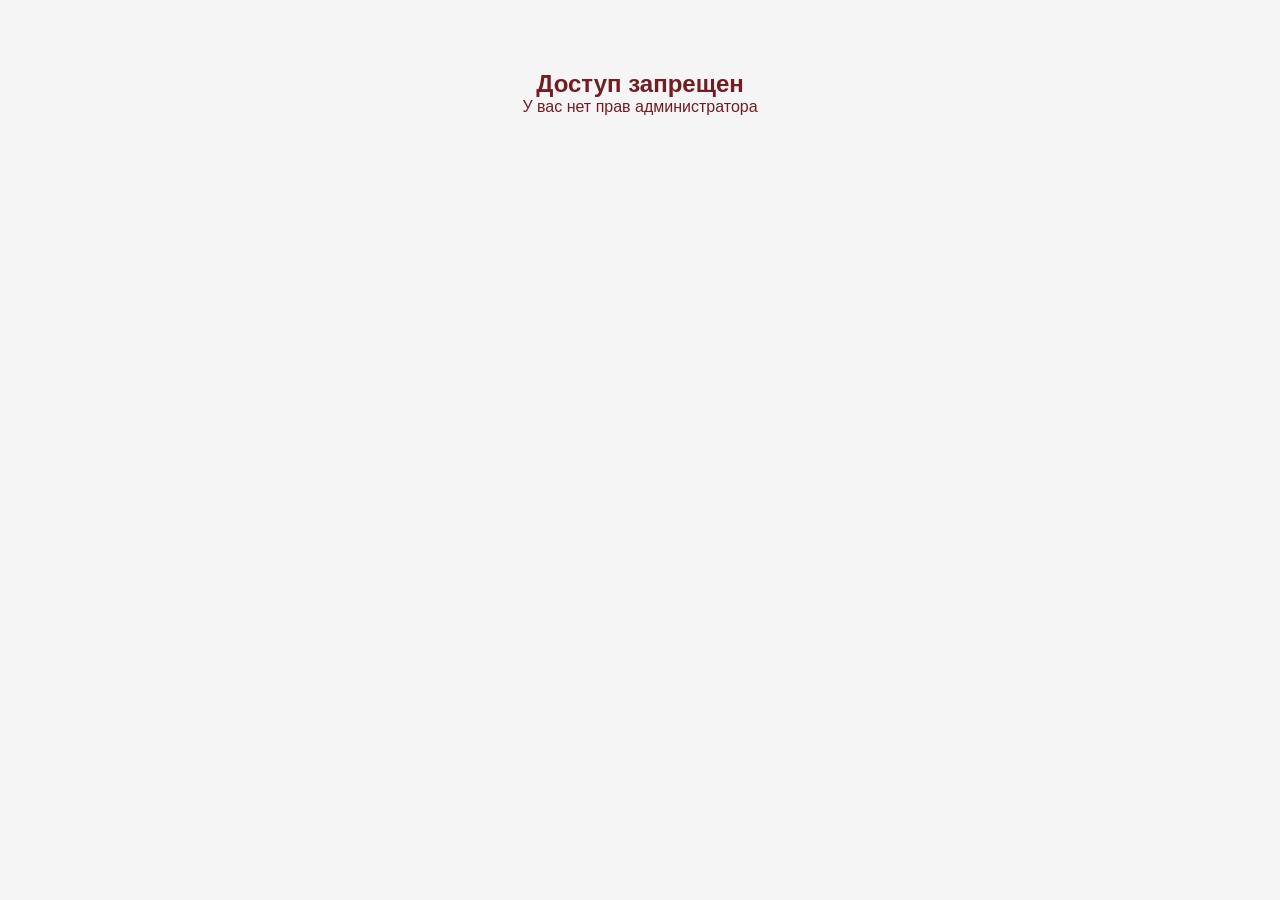
<file: front-end + запросы на бек тута/admin.html>
<!DOCTYPE html>
<html lang="ru">
<head>
    <meta charset="UTF-8">
    <meta name="viewport" content="width=device-width, initial-scale=1.0">
    <title>Админ панель</title>
    <style>
        * {
            margin: 0;
            padding: 0;
            box-sizing: border-box;
        }
        body {
            font-family: Arial, sans-serif;
            padding: 20px;
            background: #f5f5f5;
        }
        .container {
            max-width: 1200px;
            margin: 0 auto;
            background: white;
            padding: 20px;
            border-radius: 5px;
        }
        .tabs {
            display: flex;
            gap: 10px;
            margin-bottom: 20px;
            border-bottom: 2px solid #ddd;
        }
        .tab {
            padding: 10px 20px;
            cursor: pointer;
            border: none;
            background: none;
            font-size: 16px;
        }
        .tab.active {
            border-bottom: 2px solid #007bff;
            color: #007bff;
        }
        .search-box {
            margin-bottom: 20px;
        }
        .search-box input {
            width: 100%;
            padding: 10px;
            border: 1px solid #ddd;
            border-radius: 3px;
            font-size: 14px;
        }
        .users-table, .keys-table {
            width: 100%;
            border-collapse: collapse;
            margin-bottom: 20px;
        }
        .users-table th, .users-table td,
        .keys-table th, .keys-table td {
            padding: 10px;
            text-align: left;
            border-bottom: 1px solid #ddd;
        }
        .users-table th, .keys-table th {
            background: #f8f9fa;
            font-weight: bold;
        }
        .btn {
            padding: 5px 10px;
            border: none;
            border-radius: 3px;
            cursor: pointer;
            font-size: 12px;
            margin-right: 5px;
        }
        .btn-edit {
            background: #28a745;
            color: white;
        }
        .btn-danger {
            background: #dc3545;
            color: white;
        }
        .btn-primary {
            background: #007bff;
            color: white;
        }
        .btn-copy {
            background: #6c757d;
            color: white;
            padding: 3px 8px;
            font-size: 11px;
        }
        .export-section {
            margin-bottom: 15px;
        }
        .export-section button {
            padding: 8px 15px;
        }
        .pagination {
            display: flex;
            gap: 5px;
            justify-content: center;
            margin-top: 20px;
        }
        .pagination button {
            padding: 5px 10px;
            border: 1px solid #ddd;
            background: white;
            cursor: pointer;
        }
        .pagination button.active {
            background: #007bff;
            color: white;
        }
        .create-section {
            margin-bottom: 20px;
            padding: 15px;
            background: #f8f9fa;
            border-radius: 3px;
        }
        .create-section input {
            padding: 8px;
            margin-right: 10px;
            border: 1px solid #ddd;
            border-radius: 3px;
        }
        .message {
            padding: 10px;
            margin-bottom: 20px;
            border-radius: 3px;
        }
        .message.success {
            background: #d4edda;
            color: #155724;
        }
        .message.error {
            background: #f8d7da;
            color: #721c24;
        }
        .modal {
            display: none;
            position: fixed;
            top: 0;
            left: 0;
            width: 100%;
            height: 100%;
            background: rgba(0,0,0,0.5);
            justify-content: center;
            align-items: center;
        }
        .modal.active {
            display: flex;
        }
        .modal-content {
            background: white;
            padding: 20px;
            border-radius: 5px;
            min-width: 300px;
        }
        .modal-content h3 {
            margin-bottom: 15px;
        }
        .modal-content input {
            width: 100%;
            padding: 8px;
            margin-bottom: 10px;
            border: 1px solid #ddd;
            border-radius: 3px;
        }
        .modal-buttons {
            display: flex;
            gap: 10px;
            margin-top: 15px;
        }
        .loading {
            text-align: center;
            padding: 50px;
        }
        .access-denied {
            text-align: center;
            padding: 50px;
            color: #721c24;
        }
    </style>
</head>
<body>
    <div id="app">
        <div class="loading">Загрузка...</div>
    </div>

    <script>
        const API_URL = 'http://localhost:1000';
        let state = {
            isAdmin: false,
            loading: true,
            users: [],
            keys: [],
            promos: [],
            selectedKeys: [],
            activeTab: 'users',
            searchTerm: '',
            currentPage: 1,
            message: '',
            editingUser: null,
            usersPerPage: 10
        };

        async function checkAdmin() {
            try {
                const token = localStorage.getItem('token');
                if (!token) {
                    state.loading = false;
                    render();
                    return;
                }

                const response = await fetch(`${API_URL}/user/getAdmin`, {
                    method: 'POST',
                    headers: {
                        'Authorization': `Bearer ${token}`,
                        'Content-Type': 'application/x-www-form-urlencoded'
                    }
                });

                if (response.ok) {
                    state.isAdmin = true;
                    await loadUsers();
                    await loadKeys();
                    await loadPromos();
                }
            } catch (error) {
                console.error('Ошибка проверки админа:', error);
            } finally {
                state.loading = false;
                render();
            }
        }

        async function loadUsers() {
            try {
                const token = localStorage.getItem('token');
                const response = await fetch(`${API_URL}/admin/get/getUserList`, {
                    method: 'POST',
                    headers: {
                        'Authorization': `Bearer ${token}`,
                        'Content-Type': 'application/x-www-form-urlencoded'
                    }
                });

                if (response.ok) {
                    state.users = await response.json();
                    render();
                }
            } catch (error) {
                console.error('Ошибка загрузки пользователей:', error);
            }
        }

        async function loadKeys() {
            try {
                const token = localStorage.getItem('token');
                const response = await fetch(`${API_URL}/admin/get/getKeysList`, {
                    method: 'POST',
                    headers: {
                        'Authorization': `Bearer ${token}`,
                        'Content-Type': 'application/x-www-form-urlencoded'
                    }
                });

                if (response.ok) {
                    state.keys = await response.json();
                    render();
                }
            } catch (error) {
                console.error('Ошибка загрузки ключей:', error);
            }
        }

        async function loadPromos() {
            try {
                const token = localStorage.getItem('token');
                const response = await fetch(`${API_URL}/admin/get/getPromoList`, {
                    method: 'POST',
                    headers: {
                        'Authorization': `Bearer ${token}`,
                        'Content-Type': 'application/x-www-form-urlencoded'
                    }
                });

                if (response.ok) {
                    state.promos = await response.json();
                    render();
                }
            } catch (error) {
                console.error('Ошибка загрузки промокодов:', error);
            }
        }

        async function createKey() {
            const days = document.getElementById('keyDays').value;
            if (!days) {
                showMessage('Укажите количество дней', 'error');
                return;
            }

            try {
                const token = localStorage.getItem('token');
                const response = await fetch(`${API_URL}/admin/create/createKeys?days=${days}`, {
                    method: 'POST',
                    headers: {
                        'Authorization': `Bearer ${token}`,
                        'Content-Type': 'application/x-www-form-urlencoded'
                    }
                });

                if (response.ok) {
                    const data = await response.json();
                    const keyValue = data.Success || data.value || JSON.stringify(data);
                    showMessage(`Ключ создан: ${keyValue}`, 'success');
                    document.getElementById('keyDays').value = '';
                    await loadKeys();
                }
            } catch (error) {
                showMessage('Ошибка создания ключа', 'error');
            }
        }

        async function createPromo() {
            const promo = document.getElementById('promoName').value;
            const discount = document.getElementById('promoDiscount').value;
            const days = document.getElementById('promoDays').value;
            const activationOut = document.getElementById('promoActivations').value;

            if (!promo || !discount || !days || !activationOut) {
                showMessage('Заполните все поля', 'error');
                return;
            }

            try {
                const token = localStorage.getItem('token');
                const response = await fetch(`${API_URL}/admin/create/createPromo?promo=${promo}&discount=${discount}&days=${days}&activation_out=${activationOut}`, {
                    method: 'POST',
                    headers: {
                        'Authorization': `Bearer ${token}`,
                        'Content-Type': 'application/x-www-form-urlencoded'
                    }
                });

                if (response.ok) {
                    const data = await response.json();
                    showMessage(data.Success || 'Промокод создан', 'success');
                    document.getElementById('promoName').value = '';
                    document.getElementById('promoDiscount').value = '';
                    document.getElementById('promoDays').value = '';
                    document.getElementById('promoActivations').value = '';
                    await loadPromos();
                } else {
                    showMessage('Ошибка создания промокода', 'error');
                }
            } catch (error) {
                showMessage('Ошибка создания промокода', 'error');
            }
        }

        async function createSubscription(userId) {
            const days = document.getElementById('subDays').value;
            if (!days) {
                showMessage('Укажите количество дней', 'error');
                return;
            }

            try {
                const token = localStorage.getItem('token');
                const response = await fetch(`${API_URL}/admin/create/createSub?id=${userId}&days=${days}`, {
                    method: 'POST',
                    headers: {
                        'Authorization': `Bearer ${token}`,
                        'Content-Type': 'application/x-www-form-urlencoded'
                    }
                });

                if (response.ok) {
                    const data = await response.json();
                    showMessage(data.Success || 'Подписка выдана', 'success');
                    closeModal();
                    await loadUsers();
                }
            } catch (error) {
                showMessage('Ошибка выдачи подписки', 'error');
            }
        }

        async function banUser(userId, username) {
            if (!confirm(`Вы уверены, что хотите заблокировать пользователя ${username}?`)) {
                return;
            }

            try {
                const token = localStorage.getItem('token');
                const response = await fetch(`${API_URL}/admin/read/banned?id=${userId}`, {
                    method: 'POST',
                    headers: {
                        'Authorization': `Bearer ${token}`,
                        'Content-Type': 'application/x-www-form-urlencoded'
                    }
                });

                if (response.ok) {
                    const data = await response.json();
                    showMessage(data.Success || 'Пользователь заблокирован', 'success');
                    await loadUsers();
                } else {
                    showMessage('Ошибка блокировки пользователя', 'error');
                }
            } catch (error) {
                showMessage('Ошибка блокировки пользователя', 'error');
            }
        }

        function copyToClipboard(text) {
            navigator.clipboard.writeText(text).then(() => {
                showMessage('Скопировано в буфер обмена', 'success');
            }).catch(() => {
                showMessage('Ошибка копирования', 'error');
            });
        }

        function toggleKeySelection(keyId) {
            const index = state.selectedKeys.indexOf(keyId);
            if (index > -1) {
                state.selectedKeys.splice(index, 1);
            } else {
                state.selectedKeys.push(keyId);
            }
            render();
        }

        function toggleAllKeys() {
            if (state.selectedKeys.length === state.keys.length) {
                state.selectedKeys = [];
            } else {
                state.selectedKeys = state.keys.map(key => key.id);
            }
            render();
        }

        function exportSelectedKeys() {
            if (state.selectedKeys.length === 0) {
                showMessage('Выберите ключи для экспорта', 'error');
                return;
            }

            const selectedKeysData = state.keys
                .filter(key => state.selectedKeys.includes(key.id))
                .map(key => key.value)
                .join('\n');

            const blob = new Blob([selectedKeysData], { type: 'text/plain' });
            const url = URL.createObjectURL(blob);
            const a = document.createElement('a');
            a.href = url;
            a.download = `keys_${new Date().getTime()}.txt`;
            document.body.appendChild(a);
            a.click();
            document.body.removeChild(a);
            URL.revokeObjectURL(url);

            showMessage(`Экспортировано ${state.selectedKeys.length} ключей`, 'success');
        }

        async function deleteKey(keyValue) {
            if (!confirm(`Вы уверены, что хотите удалить ключ ${keyValue}?`)) {
                return;
            }

            try {
                const token = localStorage.getItem('token');
                const response = await fetch(`${API_URL}/admin/read/deleteKeys?keys=${encodeURIComponent(keyValue)}`, {
                    method: 'POST',
                    headers: {
                        'Authorization': `Bearer ${token}`,
                        'Content-Type': 'application/x-www-form-urlencoded'
                    }
                });

                if (response.ok) {
                    const data = await response.json();
                    showMessage(data.Success || 'Ключ удален', 'success');
                    await loadKeys();
                } else {
                    showMessage('Ошибка удаления ключа', 'error');
                }
            } catch (error) {
                showMessage('Ошибка удаления ключа', 'error');
            }
        }

        function showMessage(text, type) {
            state.message = { text, type };
            render();
            setTimeout(() => {
                state.message = '';
                render();
            }, 5000);
        }

        function openEditModal(user) {
            state.editingUser = user;
            render();
        }

        function closeModal() {
            state.editingUser = null;
            render();
        }

        function getFilteredUsers() {
            return state.users.filter(user => 
                user.username.toLowerCase().includes(state.searchTerm.toLowerCase()) ||
                user.email.toLowerCase().includes(state.searchTerm.toLowerCase())
            );
        }

        function getPaginatedUsers() {
            const filtered = getFilteredUsers();
            const start = (state.currentPage - 1) * state.usersPerPage;
            const end = start + state.usersPerPage;
            return filtered.slice(start, end);
        }

        function getTotalPages() {
            return Math.ceil(getFilteredUsers().length / state.usersPerPage);
        }

        function render() {
            const app = document.getElementById('app');

            if (state.loading) {
                app.innerHTML = '<div class="loading">Загрузка...</div>';
                return;
            }

            if (!state.isAdmin) {
                app.innerHTML = '<div class="access-denied"><h2>Доступ запрещен</h2><p>У вас нет прав администратора</p></div>';
                return;
            }

            const messageHtml = state.message ? `<div class="message ${state.message.type}">${state.message.text}</div>` : '';

            const usersTab = state.activeTab === 'users' ? `
                <div class="search-box">
                    <input type="text" placeholder="Поиск по имени или email..." value="${state.searchTerm}" 
                        onkeyup="state.searchTerm = this.value; state.currentPage = 1; render();">
                </div>
                <table class="users-table">
                    <thead>
                        <tr>
                            <th>ID</th>
                            <th>Имя</th>
                            <th>Email</th>
                            <th>Роль</th>
                            <th>HWID</th>
                            <th>Регистрация</th>
                            <th>Последний вход</th>
                            <th>Действия</th>
                        </tr>
                    </thead>
                    <tbody>
                        ${getPaginatedUsers().map(user => `
                            <tr>
                                <td>${user.id}</td>
                                <td>${user.username}</td>
                                <td>${user.email}</td>
                                <td>${user.role}</td>
                                <td>${user.hwid || '-'}</td>
                                <td>${user.registrationDate}</td>
                                <td>${user.lastLogin}</td>
                                <td>
                                    <button class="btn btn-edit" onclick="openEditModal(${JSON.stringify(user).replace(/"/g, '&quot;')})">Выдать подписку</button>
                                    <button class="btn btn-danger" onclick="banUser(${user.id}, '${user.username}')">Заблокировать</button>
                                </td>
                            </tr>
                        `).join('')}
                    </tbody>
                </table>
                <div class="pagination">
                    ${Array.from({length: getTotalPages()}, (_, i) => i + 1).map(page => `
                        <button class="${page === state.currentPage ? 'active' : ''}" 
                            onclick="state.currentPage = ${page}; render();">${page}</button>
                    `).join('')}
                </div>
            ` : '';

            const keysTab = state.activeTab === 'keys' ? `
                <div class="create-section">
                    <h3>Создать ключ</h3>
                    <input type="number" id="keyDays" placeholder="Количество дней" min="1">
                    <button class="btn btn-primary" onclick="createKey()">Создать</button>
                </div>
                ${state.keys.length > 0 ? `
                    <div class="export-section">
                        <button class="btn btn-primary" onclick="exportSelectedKeys()">Экспортировать выбранные (${state.selectedKeys.length})</button>
                    </div>
                ` : ''}
                <table class="keys-table">
                    <thead>
                        <tr>
                            <th><input type="checkbox" ${state.selectedKeys.length === state.keys.length && state.keys.length > 0 ? 'checked' : ''} onchange="toggleAllKeys()"></th>
                            <th>ID</th>
                            <th>Ключ</th>
                            <th>Дней</th>
                            <th>Использован</th>
                            <th>Действия</th>
                        </tr>
                    </thead>
                    <tbody>
                        ${state.keys.map(key => `
                            <tr>
                                <td><input type="checkbox" ${state.selectedKeys.includes(key.id) ? 'checked' : ''} onchange="toggleKeySelection(${key.id})"></td>
                                <td>${key.id || '-'}</td>
                                <td>${key.value || key.key || '-'}</td>
                                <td>${key.days || '-'}</td>
                                <td>${key.used === 1 ? 'Да' : 'Нет'}</td>
                                <td>
                                    <button class="btn btn-copy" onclick="copyToClipboard('${key.value || key.key}')">Копировать</button>
                                    <button class="btn btn-danger" onclick="deleteKey('${key.value || key.key}')">Удалить</button>
                                </td>
                            </tr>
                        `).join('')}
                    </tbody>
                </table>
            ` : '';

            const promosTab = state.activeTab === 'promos' ? `
                <div class="create-section">
                    <h3>Создать промокод</h3>
                    <input type="text" id="promoName" placeholder="Название промокода">
                    <input type="number" id="promoDiscount" placeholder="Скидка (%)" min="0" max="100">
                    <input type="number" id="promoDays" placeholder="Срок действия (дней)" min="1">
                    <input type="number" id="promoActivations" placeholder="Макс. активаций" min="1">
                    <button class="btn btn-primary" onclick="createPromo()">Создать</button>
                </div>
                <table class="keys-table">
                    <thead>
                        <tr>
                            <th>ID</th>
                            <th>Промокод</th>
                            <th>Скидка</th>
                            <th>Активаций</th>
                            <th>Макс. активаций</th>
                            <th>Дата истечения</th>
                            <th>Действия</th>
                        </tr>
                    </thead>
                    <tbody>
                        ${state.promos.map(promo => `
                            <tr>
                                <td>${promo.id || '-'}</td>
                                <td>${promo.value || promo.promo || '-'}</td>
                                <td>${promo.discount || '-'}%</td>
                                <td>${promo.activations || 0}</td>
                                <td>${promo.activations_out || promo.activation_out || '-'}</td>
                                <td>${promo.out_date || '-'}</td>
                                <td><button class="btn btn-copy" onclick="copyToClipboard('${promo.value || promo.promo}')">Копировать</button></td>
                            </tr>
                        `).join('')}
                    </tbody>
                </table>
            ` : '';

            const modal = state.editingUser ? `
                <div class="modal active">
                    <div class="modal-content">
                        <h3>Выдать подписку</h3>
                        <p>Пользователь: ${state.editingUser.username}</p>
                        <input type="number" id="subDays" placeholder="Количество дней" min="1">
                        <div class="modal-buttons">
                            <button class="btn btn-primary" onclick="createSubscription(${state.editingUser.id})">Выдать</button>
                            <button class="btn" onclick="closeModal()">Отмена</button>
                        </div>
                    </div>
                </div>
            ` : '';

            app.innerHTML = `
                <div class="container">
                    <h1>Админ панель</h1>
                    ${messageHtml}
                    <div class="tabs">
                        <button class="tab ${state.activeTab === 'users' ? 'active' : ''}" 
                            onclick="state.activeTab = 'users'; render();">Пользователи</button>
                        <button class="tab ${state.activeTab === 'keys' ? 'active' : ''}" 
                            onclick="state.activeTab = 'keys'; render();">Ключи</button>
                        <button class="tab ${state.activeTab === 'promos' ? 'active' : ''}" 
                            onclick="state.activeTab = 'promos'; render();">Промокоды</button>
                    </div>
                    ${usersTab}
                    ${keysTab}
                    ${promosTab}
                </div>
                ${modal}
            `;
        }

        checkAdmin();
    </script>
</body>
</html>
</file>
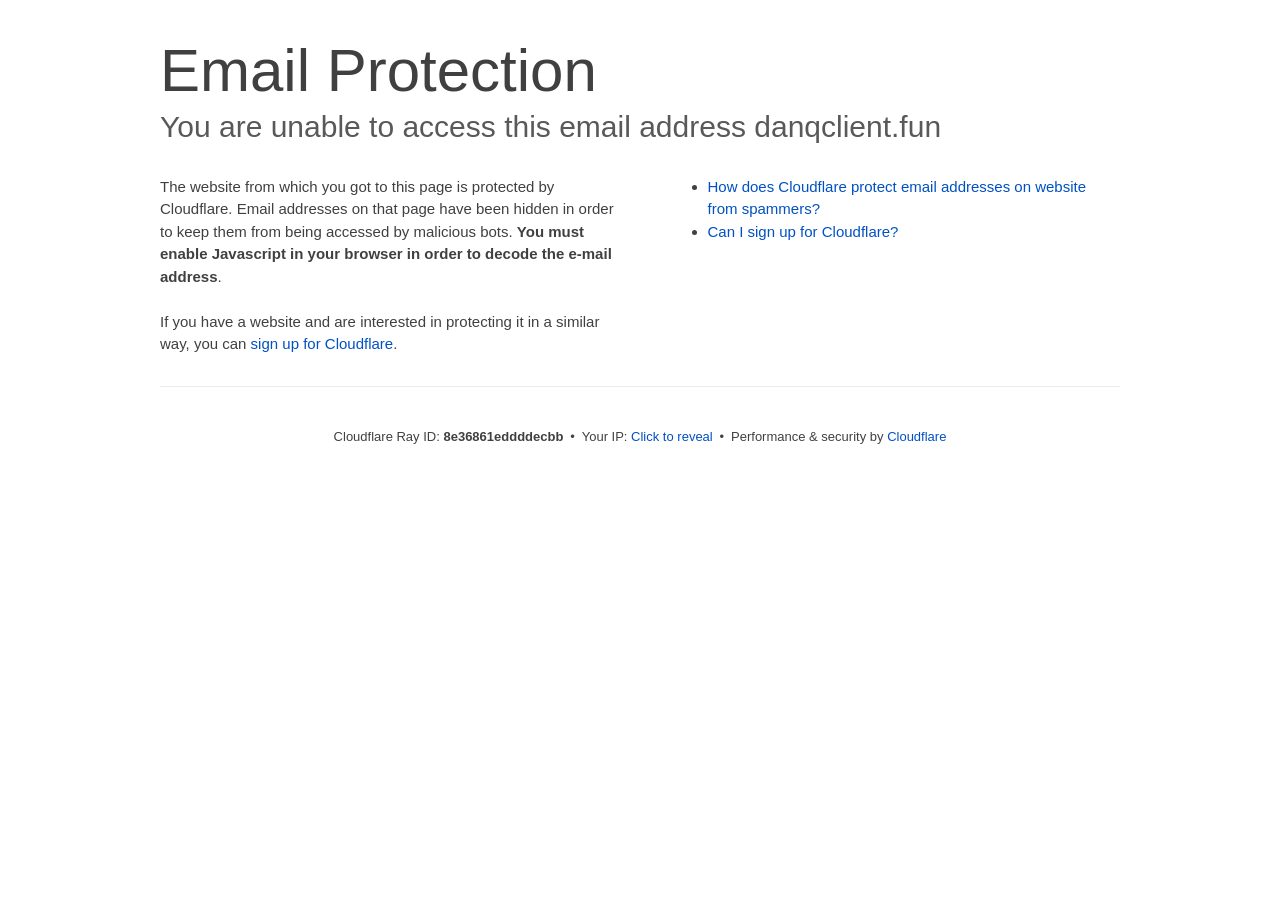
<file: front-end + запросы на бек тута/cdn-cgi/l/email-protection.html>
<!DOCTYPE html>
<!--[if lt IE 7]> <html class="no-js ie6 oldie" lang="en-US"> <![endif]-->
<!--[if IE 7]>    <html class="no-js ie7 oldie" lang="en-US"> <![endif]-->
<!--[if IE 8]>    <html class="no-js ie8 oldie" lang="en-US"> <![endif]-->
<!--[if gt IE 8]><!--> <html class="no-js" lang="en-US"> <!--<![endif]-->
<head>
<title>Email Protection | Cloudflare</title>
<meta charset="UTF-8" />
<meta http-equiv="Content-Type" content="text/html; charset=UTF-8" />
<meta http-equiv="X-UA-Compatible" content="IE=Edge" />
<meta name="robots" content="noindex, nofollow" />
<meta name="viewport" content="width=device-width,initial-scale=1" />
<link rel="stylesheet" id="cf_styles-css" href="../styles/cf.errors.css" />
<!--[if lt IE 9]><link rel="stylesheet" id='cf_styles-ie-css' href="/cdn-cgi/styles/cf.errors.ie.css" /><![endif]-->
<style>body{margin:0;padding:0}</style>


<!--[if gte IE 10]><!-->
<script>
  if (!navigator.cookieEnabled) {
    window.addEventListener('DOMContentLoaded', function () {
      var cookieEl = document.getElementById('cookie-alert');
      cookieEl.style.display = 'block';
    })
  }
</script>
<!--<![endif]-->


</head>
<body>
  <div id="cf-wrapper">
    <div class="cf-alert cf-alert-error cf-cookie-error" id="cookie-alert" data-translate="enable_cookies">Please enable cookies.</div>
    <div id="cf-error-details" class="cf-error-details-wrapper">
      <div class="cf-wrapper cf-header cf-error-overview">
        <h1 data-translate="block_headline">Email Protection</h1>
        <h2 class="cf-subheadline"><span data-translate="unable_to_access">You are unable to access this email address</span> danqclient.fun</h2>
      </div><!-- /.header -->

      <div class="cf-section cf-wrapper">
        <div class="cf-columns two">
          <div class="cf-column">
            <p>The website from which you got to this page is protected by Cloudflare. Email addresses on that page have been hidden in order to keep them from being accessed by malicious bots. <strong>You must enable Javascript in your browser in order to decode the e-mail address</strong>.</p>
            <p>If you have a website and are interested in protecting it in a similar way, you can <a rel="noopener noreferrer" href="https://www.cloudflare.com/sign-up?utm_source=email_protection">sign up for Cloudflare</a>.</p>
          </div>

          <div class="cf-column">
            <div class="grid_4">
              <div class="rail">
                  <div class="panel">
                      <ul class="nobullets">
                        <li><a rel="noopener noreferrer" class="modal-link-faq" href="https://support.cloudflare.com/hc/en-us/articles/200170016-What-is-Email-Address-Obfuscation-">How does Cloudflare protect email addresses on website from spammers?</a></li>
                        <li><a rel="noopener noreferrer" class="modal-link-faq" href="https://support.cloudflare.com/hc/en-us/categories/200275218-Getting-Started">Can I sign up for Cloudflare?</a></li>
                    </ul>
                </div>
              </div>
            </div>
          </div>
        </div>
      </div><!-- /.section -->

      <div class="cf-error-footer cf-wrapper w-240 lg:w-full py-10 sm:py-4 sm:px-8 mx-auto text-center sm:text-left border-solid border-0 border-t border-gray-300">
  <p class="text-13">
    <span class="cf-footer-item sm:block sm:mb-1">Cloudflare Ray ID: <strong class="font-semibold">8e36861eddddecbb</strong></span>
    <span class="cf-footer-separator sm:hidden">&bull;</span>
    <span id="cf-footer-item-ip" class="cf-footer-item hidden sm:block sm:mb-1">
      Your IP:
      <button type="button" id="cf-footer-ip-reveal" class="cf-footer-ip-reveal-btn">Click to reveal</button>
      <span class="hidden" id="cf-footer-ip">2a03:6f00:6:1::b972:f7c5</span>
      <span class="cf-footer-separator sm:hidden">&bull;</span>
    </span>
    <span class="cf-footer-item sm:block sm:mb-1"><span>Performance &amp; security by</span> <a rel="noopener noreferrer" href="https://www.cloudflare.com/5xx-error-landing" id="brand_link" target="_blank">Cloudflare</a></span>
    
  </p>
  <script>(function(){function d(){var b=a.getElementById("cf-footer-item-ip"),c=a.getElementById("cf-footer-ip-reveal");b&&"classList"in b&&(b.classList.remove("hidden"),c.addEventListener("click",function(){c.classList.add("hidden");a.getElementById("cf-footer-ip").classList.remove("hidden")}))}var a=document;document.addEventListener&&a.addEventListener("DOMContentLoaded",d)})();</script>
</div><!-- /.error-footer -->


    </div><!-- /#cf-error-details -->
  </div><!-- /#cf-wrapper -->

  <script>
  window._cf_translation = {};
  
  
</script>

</body>
</html>
</file>
<file: front-end + запросы на бек тута/cdn-cgi/styles/cf.errors.css>
#cf-wrapper a,#cf-wrapper abbr,#cf-wrapper article,#cf-wrapper aside,#cf-wrapper b,#cf-wrapper big,#cf-wrapper blockquote,#cf-wrapper body,#cf-wrapper canvas,#cf-wrapper caption,#cf-wrapper center,#cf-wrapper cite,#cf-wrapper code,#cf-wrapper dd,#cf-wrapper del,#cf-wrapper details,#cf-wrapper dfn,#cf-wrapper div,#cf-wrapper dl,#cf-wrapper dt,#cf-wrapper em,#cf-wrapper embed,#cf-wrapper fieldset,#cf-wrapper figcaption,#cf-wrapper figure,#cf-wrapper footer,#cf-wrapper form,#cf-wrapper h1,#cf-wrapper h2,#cf-wrapper h3,#cf-wrapper h4,#cf-wrapper h5,#cf-wrapper h6,#cf-wrapper header,#cf-wrapper hgroup,#cf-wrapper html,#cf-wrapper i,#cf-wrapper iframe,#cf-wrapper img,#cf-wrapper label,#cf-wrapper legend,#cf-wrapper li,#cf-wrapper mark,#cf-wrapper menu,#cf-wrapper nav,#cf-wrapper object,#cf-wrapper ol,#cf-wrapper output,#cf-wrapper p,#cf-wrapper pre,#cf-wrapper s,#cf-wrapper samp,#cf-wrapper section,#cf-wrapper small,#cf-wrapper span,#cf-wrapper strike,#cf-wrapper strong,#cf-wrapper sub,#cf-wrapper summary,#cf-wrapper sup,#cf-wrapper table,#cf-wrapper tbody,#cf-wrapper td,#cf-wrapper tfoot,#cf-wrapper th,#cf-wrapper thead,#cf-wrapper tr,#cf-wrapper tt,#cf-wrapper u,#cf-wrapper ul{margin:0;padding:0;border:0;font:inherit;font-size:100%;text-decoration:none;vertical-align:baseline}#cf-wrapper a img{border:none}#cf-wrapper article,#cf-wrapper aside,#cf-wrapper details,#cf-wrapper figcaption,#cf-wrapper figure,#cf-wrapper footer,#cf-wrapper header,#cf-wrapper hgroup,#cf-wrapper menu,#cf-wrapper nav,#cf-wrapper section,#cf-wrapper summary{display:block}#cf-wrapper .cf-columns:after,#cf-wrapper .cf-columns:before,#cf-wrapper .cf-section:after,#cf-wrapper .cf-section:before,#cf-wrapper .cf-wrapper:after,#cf-wrapper .cf-wrapper:before,#cf-wrapper .clearfix:after,#cf-wrapper .clearfix:before,#cf-wrapper section:after,#cf-wrapper section:before{content:" ";display:table}#cf-wrapper .cf-columns:after,#cf-wrapper .cf-section:after,#cf-wrapper .cf-wrapper:after,#cf-wrapper .clearfix:after,#cf-wrapper section:after{clear:both}#cf-wrapper{display:block;margin:0;padding:0;position:relative;text-align:left;width:100%;z-index:999999999;color:#404040!important;font-family:-apple-system,BlinkMacSystemFont,Segoe UI,Roboto,Oxygen,Ubuntu,Helvetica Neue,Arial,sans-serif!important;font-size:15px!important;line-height:1.5!important;text-decoration:none!important;letter-spacing:normal;-webkit-tap-highlight-color:rgba(246,139,31,.3);-webkit-font-smoothing:antialiased}#cf-wrapper .cf-section,#cf-wrapper section{background:0 0;display:block;margin-bottom:2em;margin-top:2em}#cf-wrapper .cf-wrapper{margin-left:auto;margin-right:auto;width:90%}#cf-wrapper .cf-columns{display:block;list-style:none;padding:0;width:100%}#cf-wrapper .cf-columns img,#cf-wrapper .cf-columns input,#cf-wrapper .cf-columns object,#cf-wrapper .cf-columns select,#cf-wrapper .cf-columns textarea{max-width:100%}#cf-wrapper .cf-columns>.cf-column{float:left;padding-bottom:45px;width:100%;box-sizing:border-box}@media screen and (min-width:49.2em){#cf-wrapper .cf-columns.cols-2>.cf-column:nth-child(n+3),#cf-wrapper .cf-columns.cols-3>.cf-column:nth-child(n+4),#cf-wrapper .cf-columns.cols-4>.cf-column:nth-child(n+3),#cf-wrapper .cf-columns.four>.cf-column:nth-child(n+3),#cf-wrapper .cf-columns.three>.cf-column:nth-child(n+4),#cf-wrapper .cf-columns.two>.cf-column:nth-child(n+3){padding-top:67.5px}#cf-wrapper .cf-columns>.cf-column{padding-bottom:0}#cf-wrapper .cf-columns.cols-2>.cf-column,#cf-wrapper .cf-columns.cols-4>.cf-column,#cf-wrapper .cf-columns.four>.cf-column,#cf-wrapper .cf-columns.two>.cf-column{padding-left:0;padding-right:22.5px;width:50%}#cf-wrapper .cf-columns.cols-2>.cf-column:nth-child(2n),#cf-wrapper .cf-columns.cols-4>.cf-column:nth-child(2n),#cf-wrapper .cf-columns.four>.cf-column:nth-child(2n),#cf-wrapper .cf-columns.two>.cf-column:nth-child(2n){padding-left:22.5px;padding-right:0}#cf-wrapper .cf-columns.cols-2>.cf-column:nth-child(odd),#cf-wrapper .cf-columns.cols-4>.cf-column:nth-child(odd),#cf-wrapper .cf-columns.four>.cf-column:nth-child(odd),#cf-wrapper .cf-columns.two>.cf-column:nth-child(odd){clear:left}#cf-wrapper .cf-columns.cols-3>.cf-column,#cf-wrapper .cf-columns.three>.cf-column{padding-left:30px;width:33.3333333333333%}#cf-wrapper .cf-columns.cols-3>.cf-column:first-child,#cf-wrapper .cf-columns.cols-3>.cf-column:nth-child(3n+1),#cf-wrapper .cf-columns.three>.cf-column:first-child,#cf-wrapper .cf-columns.three>.cf-column:nth-child(3n+1){clear:left;padding-left:0;padding-right:30px}#cf-wrapper .cf-columns.cols-3>.cf-column:nth-child(3n+2),#cf-wrapper .cf-columns.three>.cf-column:nth-child(3n+2){padding-left:15px;padding-right:15px}#cf-wrapper .cf-columns.cols-3>.cf-column:nth-child(-n+3),#cf-wrapper .cf-columns.three>.cf-column:nth-child(-n+3){padding-top:0}}@media screen and (min-width:66em){#cf-wrapper .cf-columns>.cf-column{padding-bottom:0}#cf-wrapper .cf-columns.cols-4>.cf-column,#cf-wrapper .cf-columns.four>.cf-column{padding-left:33.75px;width:25%}#cf-wrapper .cf-columns.cols-4>.cf-column:nth-child(odd),#cf-wrapper .cf-columns.four>.cf-column:nth-child(odd){clear:none}#cf-wrapper .cf-columns.cols-4>.cf-column:first-child,#cf-wrapper .cf-columns.cols-4>.cf-column:nth-child(4n+1),#cf-wrapper .cf-columns.four>.cf-column:first-child,#cf-wrapper .cf-columns.four>.cf-column:nth-child(4n+1){clear:left;padding-left:0;padding-right:33.75px}#cf-wrapper .cf-columns.cols-4>.cf-column:nth-child(4n+2),#cf-wrapper .cf-columns.four>.cf-column:nth-child(4n+2){padding-left:11.25px;padding-right:22.5px}#cf-wrapper .cf-columns.cols-4>.cf-column:nth-child(4n+3),#cf-wrapper .cf-columns.four>.cf-column:nth-child(4n+3){padding-left:22.5px;padding-right:11.25px}#cf-wrapper .cf-columns.cols-4>.cf-column:nth-child(n+5),#cf-wrapper .cf-columns.four>.cf-column:nth-child(n+5){padding-top:67.5px}#cf-wrapper .cf-columns.cols-4>.cf-column:nth-child(-n+4),#cf-wrapper .cf-columns.four>.cf-column:nth-child(-n+4){padding-top:0}}#cf-wrapper a{background:0 0;border:0;color:#0051c3;outline:0;text-decoration:none;-webkit-transition:all .15s ease;transition:all .15s ease}#cf-wrapper a:hover{background:0 0;border:0;color:#f68b1f}#cf-wrapper a:focus{background:0 0;border:0;color:#62a1d8;outline:0}#cf-wrapper a:active{background:0 0;border:0;color:#c16508;outline:0}#cf-wrapper h1,#cf-wrapper h2,#cf-wrapper h3,#cf-wrapper h4,#cf-wrapper h5,#cf-wrapper h6,#cf-wrapper p{color:#404040;margin:0;padding:0}#cf-wrapper h1,#cf-wrapper h2,#cf-wrapper h3{font-weight:400}#cf-wrapper h4,#cf-wrapper h5,#cf-wrapper h6,#cf-wrapper strong{font-weight:600}#cf-wrapper h1{font-size:36px;line-height:1.2}#cf-wrapper h2{font-size:30px;line-height:1.3}#cf-wrapper h3{font-size:25px;line-height:1.3}#cf-wrapper h4{font-size:20px;line-height:1.3}#cf-wrapper h5{font-size:15px}#cf-wrapper h6{font-size:13px}#cf-wrapper ol,#cf-wrapper ul{list-style:none;margin-left:3em}#cf-wrapper ul{list-style-type:disc}#cf-wrapper ol{list-style-type:decimal}#cf-wrapper em{font-style:italic}#cf-wrapper .cf-subheadline{color:#595959;font-weight:300}#cf-wrapper .cf-text-error{color:#bd2426}#cf-wrapper .cf-text-success{color:#9bca3e}#cf-wrapper ol+h2,#cf-wrapper ol+h3,#cf-wrapper ol+h4,#cf-wrapper ol+h5,#cf-wrapper ol+h6,#cf-wrapper ol+p,#cf-wrapper p+dl,#cf-wrapper p+ol,#cf-wrapper p+p,#cf-wrapper p+table,#cf-wrapper p+ul,#cf-wrapper ul+h2,#cf-wrapper ul+h3,#cf-wrapper ul+h4,#cf-wrapper ul+h5,#cf-wrapper ul+h6,#cf-wrapper ul+p{margin-top:1.5em}#cf-wrapper h1+p,#cf-wrapper p+h1,#cf-wrapper p+h2,#cf-wrapper p+h3,#cf-wrapper p+h4,#cf-wrapper p+h5,#cf-wrapper p+h6{margin-top:1.25em}#cf-wrapper h1+h2,#cf-wrapper h1+h3,#cf-wrapper h2+h3,#cf-wrapper h3+h4,#cf-wrapper h4+h5{margin-top:.25em}#cf-wrapper h2+p{margin-top:1em}#cf-wrapper h1+h4,#cf-wrapper h1+h5,#cf-wrapper h1+h6,#cf-wrapper h2+h4,#cf-wrapper h2+h5,#cf-wrapper h2+h6,#cf-wrapper h3+h5,#cf-wrapper h3+h6,#cf-wrapper h3+p,#cf-wrapper h4+p,#cf-wrapper h5+ol,#cf-wrapper h5+p,#cf-wrapper h5+ul{margin-top:.5em}#cf-wrapper .cf-btn{background-color:transparent;border:1px solid #999;color:#404040;font-size:14px;font-weight:400;line-height:1.2;margin:0;padding:.6em 1.33333em .53333em;-webkit-user-select:none;-moz-user-select:none;-ms-user-select:none;user-select:none;display:-moz-inline-stack;display:inline-block;vertical-align:middle;zoom:1;border-radius:2px;box-sizing:border-box;-webkit-transition:all .2s ease;transition:all .2s ease}#cf-wrapper .cf-btn:hover{background-color:#bfbfbf;border:1px solid #737373;color:#fff}#cf-wrapper .cf-btn:focus{color:inherit;outline:0;box-shadow:inset 0 0 4px rgba(0,0,0,.3)}#cf-wrapper .cf-btn.active,#cf-wrapper .cf-btn:active{background-color:#bfbfbf;border:1px solid #404040;color:#272727}#cf-wrapper .cf-btn::-moz-focus-inner{padding:0;border:0}#cf-wrapper .cf-btn .cf-caret{border-top-color:currentColor;margin-left:.25em;margin-top:.18333em}#cf-wrapper .cf-btn-primary{background-color:#2f7bbf;border:1px solid transparent;color:#fff}#cf-wrapper .cf-btn-primary:hover{background-color:#62a1d8;border:1px solid #2f7bbf;color:#fff}#cf-wrapper .cf-btn-primary.active,#cf-wrapper .cf-btn-primary:active,#cf-wrapper .cf-btn-primary:focus{background-color:#62a1d8;border:1px solid #163959;color:#fff}#cf-wrapper .cf-btn-danger,#cf-wrapper .cf-btn-error,#cf-wrapper .cf-btn-important{background-color:#bd2426;border-color:transparent;color:#fff}#cf-wrapper .cf-btn-danger:hover,#cf-wrapper .cf-btn-error:hover,#cf-wrapper .cf-btn-important:hover{background-color:#de5052;border-color:#bd2426;color:#fff}#cf-wrapper .cf-btn-danger.active,#cf-wrapper .cf-btn-danger:active,#cf-wrapper .cf-btn-danger:focus,#cf-wrapper .cf-btn-error.active,#cf-wrapper .cf-btn-error:active,#cf-wrapper .cf-btn-error:focus,#cf-wrapper .cf-btn-important.active,#cf-wrapper .cf-btn-important:active,#cf-wrapper .cf-btn-important:focus{background-color:#de5052;border-color:#521010;color:#fff}#cf-wrapper .cf-btn-accept,#cf-wrapper .cf-btn-success{background-color:#9bca3e;border:1px solid transparent;color:#fff}#cf-wrapper .cf-btn-accept:hover,#cf-wrapper .cf-btn-success:hover{background-color:#bada7a;border:1px solid #9bca3e;color:#fff}#cf-wrapper .active.cf-btn-accept,#cf-wrapper .cf-btn-accept:active,#cf-wrapper .cf-btn-accept:focus,#cf-wrapper .cf-btn-success.active,#cf-wrapper .cf-btn-success:active,#cf-wrapper .cf-btn-success:focus{background-color:#bada7a;border:1px solid #516b1d;color:#fff}#cf-wrapper .cf-btn-accept{color:transparent;font-size:0;height:36.38px;overflow:hidden;position:relative;text-indent:0;width:36.38px;white-space:nowrap}#cf-wrapper input,#cf-wrapper select,#cf-wrapper textarea{background:#fff!important;border:1px solid #999!important;color:#404040!important;font-size:.86667em!important;line-height:1.24!important;margin:0 0 1em!important;max-width:100%!important;outline:0!important;padding:.45em .75em!important;vertical-align:middle!important;display:-moz-inline-stack;display:inline-block;zoom:1;box-sizing:border-box;-webkit-transition:all .2s ease;transition:all .2s ease;border-radius:2px}#cf-wrapper input:hover,#cf-wrapper select:hover,#cf-wrapper textarea:hover{border-color:gray}#cf-wrapper input:focus,#cf-wrapper select:focus,#cf-wrapper textarea:focus{border-color:#2f7bbf;outline:0;box-shadow:0 0 8px rgba(47,123,191,.5)}#cf-wrapper fieldset{width:100%}#cf-wrapper label{display:block;font-size:13px;margin-bottom:.38333em}#cf-wrapper .cf-form-stacked .select2-container,#cf-wrapper .cf-form-stacked input,#cf-wrapper .cf-form-stacked select,#cf-wrapper .cf-form-stacked textarea{display:block;width:100%}#cf-wrapper .cf-form-stacked input[type=button],#cf-wrapper .cf-form-stacked input[type=checkbox],#cf-wrapper .cf-form-stacked input[type=submit]{display:-moz-inline-stack;display:inline-block;vertical-align:middle;zoom:1;width:auto}#cf-wrapper .cf-form-actions{text-align:right}#cf-wrapper .cf-alert{background-color:#f9b169;border:1px solid #904b06;color:#404040;font-size:13px;padding:7.5px 15px;position:relative;vertical-align:middle;border-radius:2px}#cf-wrapper .cf-alert:empty{display:none}#cf-wrapper .cf-alert .cf-close{border:1px solid transparent;color:inherit;font-size:18.75px;line-height:1;padding:0;position:relative;right:-18.75px;top:0}#cf-wrapper .cf-alert .cf-close:hover{background-color:transparent;border-color:currentColor;color:inherit}#cf-wrapper .cf-alert-danger,#cf-wrapper .cf-alert-error{background-color:#de5052;border-color:#521010;color:#fff}#cf-wrapper .cf-alert-success{background-color:#bada7a;border-color:#516b1d;color:#516b1d}#cf-wrapper .cf-alert-warning{background-color:#f9b169;border-color:#904b06;color:#404040}#cf-wrapper .cf-alert-info{background-color:#62a1d8;border-color:#163959;color:#163959}#cf-wrapper .cf-alert-nonessential{background-color:#ebebeb;border-color:#999;color:#404040}#cf-wrapper .cf-icon-exclamation-sign{background:url(../images/icon-exclamation.png@1376755637) 50% no-repeat;height:54px;width:54px;display:-moz-inline-stack;display:inline-block;vertical-align:middle;zoom:1}#cf-wrapper h1 .cf-icon-exclamation-sign{margin-top:-10px}#cf-wrapper #cf-error-banner{background-color:#fff;border-bottom:3px solid #f68b1f;padding:15px 15px 20px;position:relative;z-index:999999999;box-shadow:0 2px 8px rgba(0,0,0,.2)}#cf-wrapper #cf-error-banner h4,#cf-wrapper #cf-error-banner p{display:-moz-inline-stack;display:inline-block;vertical-align:bottom;zoom:1}#cf-wrapper #cf-error-banner h4{color:#2f7bbf;font-weight:400;font-size:20px;line-height:1;vertical-align:baseline}#cf-wrapper #cf-error-banner .cf-error-actions{margin-bottom:10px;text-align:center;width:100%}#cf-wrapper #cf-error-banner .cf-error-actions a{display:-moz-inline-stack;display:inline-block;vertical-align:middle;zoom:1}#cf-wrapper #cf-error-banner .cf-error-actions a+a{margin-left:10px}#cf-wrapper #cf-error-banner .cf-error-actions .cf-btn-accept,#cf-wrapper #cf-error-banner .cf-error-actions .cf-btn-success{color:#fff}#cf-wrapper #cf-error-banner .error-header-desc{text-align:left}#cf-wrapper #cf-error-banner .cf-close{color:#999;cursor:pointer;display:inline-block;font-size:34.5px;float:none;font-weight:700;height:22.5px;line-height:.6;overflow:hidden;position:absolute;right:20px;top:25px;text-indent:200%;width:22.5px}#cf-wrapper #cf-error-banner .cf-close:hover{color:gray}#cf-wrapper #cf-error-banner .cf-close:before{content:"\00D7";left:0;height:100%;position:absolute;text-align:center;text-indent:0;top:0;width:100%}#cf-inline-error-wrapper{box-shadow:0 2px 10px rgba(0,0,0,.5)}#cf-wrapper #cf-error-details{background:#fff}#cf-wrapper #cf-error-details .cf-error-overview{padding:25px 0 0}#cf-wrapper #cf-error-details .cf-error-overview h1,#cf-wrapper #cf-error-details .cf-error-overview h2{font-weight:300}#cf-wrapper #cf-error-details .cf-error-overview h2{margin-top:0}#cf-wrapper #cf-error-details .cf-highlight{background:#ebebeb;overflow-x:hidden;padding:30px 0;background-image:-webkit-gradient(linear,left top, left bottom,from(#dedede),color-stop(3%, #ebebeb),color-stop(97%, #ebebeb),to(#dedede));background-image:linear-gradient(top,#dedede,#ebebeb 3%,#ebebeb 97%,#dedede)}#cf-wrapper #cf-error-details .cf-highlight h3{color:#999;font-weight:300}#cf-wrapper #cf-error-details .cf-highlight .cf-column:last-child{padding-bottom:0}#cf-wrapper #cf-error-details .cf-highlight .cf-highlight-inverse{background-color:#fff;padding:15px;border-radius:2px}#cf-wrapper #cf-error-details .cf-status-display h3{margin-top:.5em}#cf-wrapper #cf-error-details .cf-status-label{color:#9bca3e;font-size:1.46667em}#cf-wrapper #cf-error-details .cf-status-label,#cf-wrapper #cf-error-details .cf-status-name{display:inline}#cf-wrapper #cf-error-details .cf-status-item{display:block;position:relative;text-align:left}#cf-wrapper #cf-error-details .cf-status-item,#cf-wrapper #cf-error-details .cf-status-item.cf-column{padding-bottom:1.5em}#cf-wrapper #cf-error-details .cf-status-item.cf-error-source{display:block;text-align:center}#cf-wrapper #cf-error-details .cf-status-item.cf-error-source:after{bottom:-60px;content:"";display:none;border-bottom:18px solid #fff;border-left:20px solid transparent;border-right:20px solid transparent;height:0;left:50%;margin-left:-9px;position:absolute;right:50%;width:0}#cf-wrapper #cf-error-details .cf-status-item+.cf-status-item{border-top:1px solid #dedede;padding-top:1.5em}#cf-wrapper #cf-error-details .cf-status-item+.cf-status-item:before{background:url(../images/cf-icon-horizontal-arrow.png) no-repeat;content:"";display:block;left:0;position:absolute;top:25.67px}#cf-wrapper #cf-error-details .cf-error-source .cf-icon-error-container{height:85px;margin-bottom:2.5em}#cf-wrapper #cf-error-details .cf-error-source .cf-status-label{color:#bd2426}#cf-wrapper #cf-error-details .cf-error-source .cf-icon{display:block}#cf-wrapper #cf-error-details .cf-error-source .cf-icon-status{bottom:-10px;left:50%;top:auto;right:auto}#cf-wrapper #cf-error-details .cf-error-source .cf-status-label,#cf-wrapper #cf-error-details .cf-error-source .cf-status-name{display:block}#cf-wrapper #cf-error-details .cf-icon-error-container{height:auto;position:relative}#cf-wrapper #cf-error-details .cf-icon-status{display:block;margin-left:-24px;position:absolute;top:0;right:0}#cf-wrapper #cf-error-details .cf-icon{display:none;margin:0 auto}#cf-wrapper #cf-error-details .cf-status-desc{display:block;height:22.5px;overflow:hidden;text-overflow:ellipsis;width:100%;white-space:nowrap}#cf-wrapper #cf-error-details .cf-status-desc:empty{display:none}#cf-wrapper #cf-error-details .cf-error-footer{padding:1.33333em 0;border-top:1px solid #ebebeb;text-align:center}#cf-wrapper #cf-error-details .cf-error-footer p{font-size:13px}#cf-wrapper #cf-error-details .cf-error-footer select{margin:0!important}#cf-wrapper #cf-error-details .cf-footer-item{display:block;margin-bottom:5px;text-align:left}#cf-wrapper #cf-error-details .cf-footer-separator{display:none}#cf-wrapper #cf-error-details .cf-captcha-info{margin-bottom:10px;position:relative;text-align:center}#cf-wrapper #cf-error-details .cf-captcha-image{height:57px;width:300px}#cf-wrapper #cf-error-details .cf-captcha-actions{margin-top:15px}#cf-wrapper #cf-error-details .cf-captcha-actions a{font-size:0;height:36.38px;overflow:hidden;padding-left:1.2em;padding-right:1.2em;position:relative;text-indent:-9999px;width:36.38px;white-space:nowrap}#cf-wrapper #cf-error-details .cf-captcha-actions a.cf-icon-refresh span{background-position:0 -787px}#cf-wrapper #cf-error-details .cf-captcha-actions a.cf-icon-announce span{background-position:0 -767px}#cf-wrapper #cf-error-details .cf-captcha-actions a.cf-icon-question span{background-position:0 -827px}#cf-wrapper #cf-error-details .cf-screenshot-container{background:url(../images/browser-bar.png@1376755637) no-repeat #fff;max-height:400px;max-width:100%;overflow:hidden;padding-top:53px;width:960px;border-radius:5px 5px 0 0}#cf-wrapper #cf-error-details .cf-screenshot-container .cf-no-screenshot{background:url(../images/cf-no-screenshot-warn.png) no-repeat;display:block;height:158px;left:25%;margin-top:-79px;overflow:hidden;position:relative;top:50%;width:178px}#cf-wrapper #cf-error-details .cf-captcha-container .cf-screenshot-container,#cf-wrapper #cf-error-details .cf-captcha-container .cf-screenshot-container img,#recaptcha-widget .cf-alert,#recaptcha-widget .recaptcha_only_if_audio,.cf-cookie-error{display:none}#cf-wrapper #cf-error-details .cf-screenshot-container .cf-no-screenshot.error{background:url(../images/cf-no-screenshot-error.png) no-repeat;height:175px}#cf-wrapper #cf-error-details .cf-screenshot-container.cf-screenshot-full .cf-no-screenshot{left:50%;margin-left:-89px}.cf-captcha-info iframe{max-width:100%}#cf-wrapper .cf-icon-ok{background:url(../images/cf-icon-ok.png) no-repeat;height:48px;width:48px}#cf-wrapper .cf-icon-error{background:url(../images/cf-icon-error.png) no-repeat;height:48px;width:48px}#cf-wrapper .cf-icon-browser{background:url(../images/cf-icon-browser.png) no-repeat;height:80px;width:100px}#cf-wrapper .cf-icon-cloud{background:url(../images/cf-icon-cloud.png) no-repeat;height:77px;width:151px}#cf-wrapper .cf-icon-server{background:url(../images/cf-icon-server.png) no-repeat;height:75px;width:95px}#cf-wrapper .cf-caret{border:.33333em solid transparent;border-top-color:inherit;content:"";height:0;width:0;display:-moz-inline-stack;display:inline-block;vertical-align:middle;zoom:1}@media screen and (min-width:49.2em){#cf-wrapper #cf-error-details .cf-status-desc:empty,#cf-wrapper #cf-error-details .cf-status-item.cf-error-source:after,#cf-wrapper #cf-error-details .cf-status-item .cf-icon,#cf-wrapper #cf-error-details .cf-status-label,#cf-wrapper #cf-error-details .cf-status-name{display:block}#cf-wrapper .cf-wrapper{width:708px}#cf-wrapper #cf-error-banner{padding:20px 20px 25px}#cf-wrapper #cf-error-banner .cf-error-actions{margin-bottom:15px}#cf-wrapper #cf-error-banner .cf-error-header-desc h4{margin-right:.5em}#cf-wrapper #cf-error-details h1{font-size:4em}#cf-wrapper #cf-error-details .cf-error-overview{padding-top:2.33333em}#cf-wrapper #cf-error-details .cf-highlight{padding:4em 0}#cf-wrapper #cf-error-details .cf-status-item{text-align:center}#cf-wrapper #cf-error-details .cf-status-item,#cf-wrapper #cf-error-details .cf-status-item.cf-column{padding-bottom:0}#cf-wrapper #cf-error-details .cf-status-item+.cf-status-item{border:0;padding-top:0}#cf-wrapper #cf-error-details .cf-status-item+.cf-status-item:before{background-position:0 -544px;height:24.75px;margin-left:-37.5px;width:75px;background-size:131.25px auto}#cf-wrapper #cf-error-details .cf-icon-error-container{height:85px;margin-bottom:2.5em}#cf-wrapper #cf-error-details .cf-icon-status{bottom:-10px;left:50%;top:auto;right:auto}#cf-wrapper #cf-error-details .cf-error-footer{padding:2.66667em 0}#cf-wrapper #cf-error-details .cf-footer-item,#cf-wrapper #cf-error-details .cf-footer-separator{display:-moz-inline-stack;display:inline-block;vertical-align:baseline;zoom:1}#cf-wrapper #cf-error-details .cf-footer-separator{padding:0 .25em}#cf-wrapper #cf-error-details .cf-status-item.cloudflare-status:before{margin-left:-50px}#cf-wrapper #cf-error-details .cf-status-item.cloudflare-status+.status-item:before{margin-left:-25px}#cf-wrapper #cf-error-details .cf-screenshot-container{height:400px;margin-bottom:-4em;max-width:none}#cf-wrapper #cf-error-details .cf-captcha-container .cf-screenshot-container,#cf-wrapper #cf-error-details .cf-captcha-container .cf-screenshot-container img{display:block}}@media screen and (min-width:66em){#cf-wrapper .cf-wrapper{width:960px}#cf-wrapper #cf-error-banner .cf-close{position:relative;right:auto;top:auto}#cf-wrapper #cf-error-banner .cf-details{white-space:nowrap}#cf-wrapper #cf-error-banner .cf-details-link{padding-right:.5em}#cf-wrapper #cf-error-banner .cf-error-actions{float:right;margin-bottom:0;text-align:left;width:auto}#cf-wrapper #cf-error-details .cf-status-item+.cf-status-item:before{background-position:0 -734px;height:33px;margin-left:-50px;width:100px;background-size:auto}#cf-wrapper #cf-error-details .cf-status-item.cf-cloudflare-status:before{margin-left:-66.67px}#cf-wrapper #cf-error-details .cf-status-item.cf-cloudflare-status+.cf-status-item:before{margin-left:-37.5px}#cf-wrapper #cf-error-details .cf-captcha-image{float:left}#cf-wrapper #cf-error-details .cf-captcha-actions{position:absolute;top:0;right:0}}.no-js #cf-wrapper .js-only{display:none}#cf-wrapper #cf-error-details .heading-ray-id{font-family:monaco,courier,monospace;font-size:15px;white-space:nowrap} #cf-wrapper #cf-error-details .cf-footer-item.hidden,.cf-error-footer .hidden{display:none} .cf-error-footer .cf-footer-ip-reveal-btn{-webkit-appearance:button;-moz-appearance:button;appearance:button;text-decoration:none;background:none;color:inherit;border:none;padding:0;font:inherit;cursor:pointer;color:#0051c3;-webkit-transition:color .15s ease;transition:color .15s ease}.cf-error-footer .cf-footer-ip-reveal-btn:hover{color:#ee730a}
</file>
